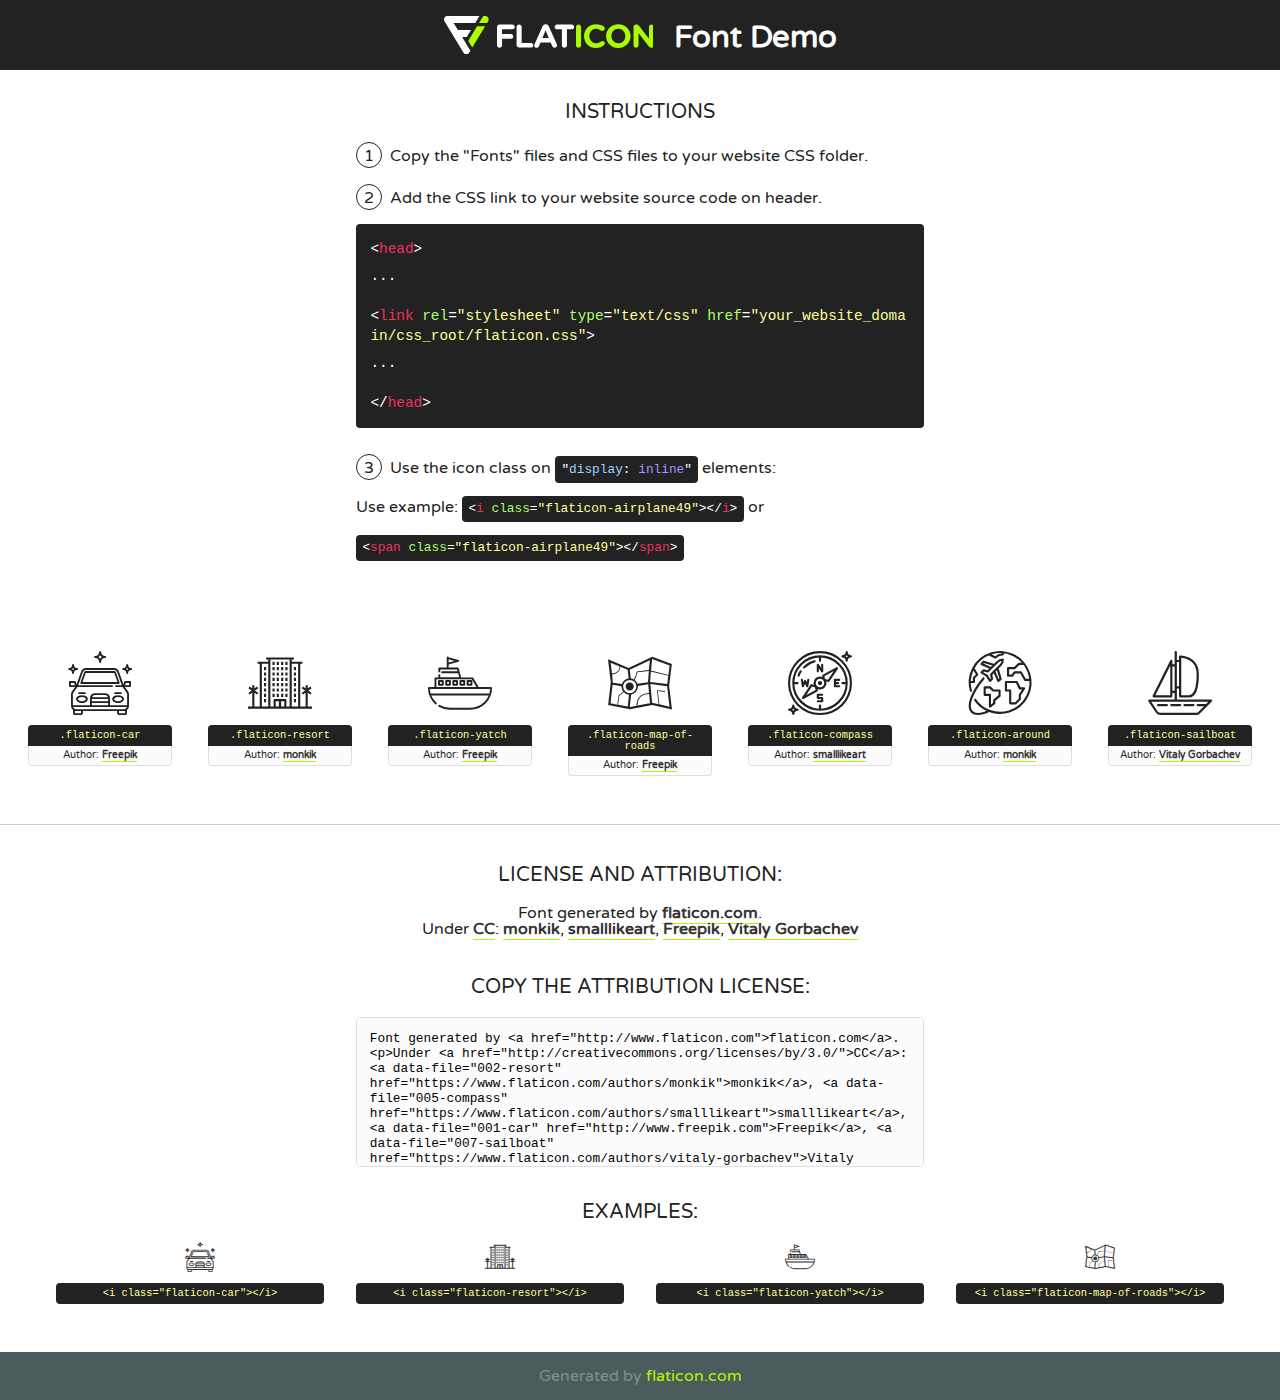
<file: Template_PDS2/fonts/flaticon/font/flaticon.html>
<!DOCTYPE html>
<!--
  Flaticon icon font: Flaticon
  Creation date: 05/07/2018 04:38
-->
<html>
<!DOCTYPE html>
<html>

<head>
    <title>Flaticon WebFont</title>
    <link href="http://fonts.googleapis.com/css?family=Varela+Round" rel="stylesheet" type="text/css" />
    <link rel="stylesheet" type="text/css" href="flaticon.css">
    <meta charset="UTF-8">
    <style>
    html, body, div, span, applet, object, iframe,
    h1, h2, h3, h4, h5, h6, p, blockquote, pre,
    a, abbr, acronym, address, big, cite, code,
    del, dfn, em, img, ins, kbd, q, s, samp,
    small, strike, strong, sub, sup, tt, var,
    b, u, i, center,
    dl, dt, dd, ol, ul, li,
    fieldset, form, label, legend,
    table, caption, tbody, tfoot, thead, tr, th, td,
    article, aside, canvas, details, embed, 
    figure, figcaption, footer, header, hgroup, 
    menu, nav, output, ruby, section, summary,
    time, mark, audio, video {
        margin: 0;
        padding: 0;
        border: 0;
        font-size: 100%;
        font: inherit;
        vertical-align: baseline;
    }
    /* HTML5 display-role reset for older browsers */
    article, aside, details, figcaption, figure, 
    footer, header, hgroup, menu, nav, section {
        display: block;
    }
    body {
        line-height: 1;
    }
    ol, ul {
        list-style: none;
    }
    blockquote, q {
        quotes: none;
    }
    blockquote:before, blockquote:after,
    q:before, q:after {
        content: '';
        content: none;
    }
    table {
        border-collapse: collapse;
        border-spacing: 0;
    }
    body {
        font-family: 'Varela Round', Helvetica, Arial, sans-serif;
        font-size: 16px;
        color: #222;
    }
    a {
        color: #333;
        border-bottom: 1px solid #a9fd00;
        font-weight: bold;
        text-decoration: none;
    }
    * {
        -moz-box-sizing: border-box;
        -webkit-box-sizing: border-box;
        box-sizing: border-box;
        margin: 0;
        padding: 0;
    }
    [class^="flaticon-"]:before, [class*=" flaticon-"]:before, [class^="flaticon-"]:after, [class*=" flaticon-"]:after {
        font-family: Flaticon;
        font-size: 30px;
        font-style: normal;
        margin-left: 20px;
        color: #333;
    }
    .wrapper {
        max-width: 600px;
        margin: auto;
        padding: 0 1em;
    }
    .title {
        font-size: 1.25em;
        text-align: center;
        margin-bottom: 1em;
        text-transform: uppercase;
    }
    header {
        text-align: center;
        background-color: #222;
        color: #fff;
        padding: 1em;
    }
    header .logo {
        width: 210px;
        height: 38px;
        display: inline-block;
        vertical-align: middle;
        margin-right: 1em;
        border: none;
    }
    header strong {
        font-size: 1.95em;
        font-weight: bold;
        vertical-align: middle;
        margin-top: 5px;
        display: inline-block;
    }
    .demo {
        margin: 2em auto;
        line-height: 1.25em;
    }
    .demo ul li {
        margin-bottom: 1em;
    }
    .demo ul li .num {
        color: #222;
        border-radius: 20px;
        display: inline-block;
        width: 26px;
        padding: 3px;
        height: 26px;
        text-align: center;
        margin-right: 0.5em;
        border: 1px solid #222;
    }
    .demo ul li code {
        background-color: #222;
        border-radius: 4px;
        padding: 0.25em 0.5em;
        display: inline-block;
        color: #fff;
        font-family: Consolas,Monaco,Lucida Console,Liberation Mono,DejaVu Sans Mono,Bitstream Vera Sans Mono,Courier New, monospace;
        font-weight: lighter;
        margin-top: 1em;
        font-size: 0.8em;
        word-break: break-all;
    }
    .demo ul li code.big {
        padding: 1em;
        font-size: 0.9em;
    }
    .demo ul li code .red {
        color: #EF3159;
    }
    .demo ul li code .green {
        color: #ACFF65;
    }
    .demo ul li code .yellow {
        color: #FFFF99;
    }
    .demo ul li code .blue {
        color: #99D3FF;
    }
    .demo ul li code .purple {
        color: #A295FF;
    }
    .demo ul li code .dots {
        margin-top: 0.5em;
        display: block;
    }
    #glyphs {
        border-bottom: 1px solid #ccc;
        padding: 2em 0;
        text-align: center;
    }
    .glyph {
        display: inline-block;
        width: 9em;
        margin: 1em;
        text-align: center;
        vertical-align: top;
        background: #FFF;
    }
    .glyph .glyph-icon {
        padding: 10px;
        display: block;
        font-family:"Flaticon";
        font-size: 64px;
        line-height: 1;
    }
    .glyph .glyph-icon:before {
        font-size: 64px;
        color: #222;
        margin-left: 0;
    }
    .class-name {
        font-size: 0.65em;
        background-color: #222;
        color: #fff;
        border-radius: 4px 4px 0 0;
        padding: 0.5em;
        color: #FFFF99;
        font-family: Consolas,Monaco,Lucida Console,Liberation Mono,DejaVu Sans Mono,Bitstream Vera Sans Mono,Courier New, monospace;
    }
    .author-name {
        font-size: 0.6em;
        background-color: #fcfcfd;
        border: 1px solid #DEDEE4;
        border-top: 0;
        border-radius: 0 0 4px 4px;
        padding: 0.5em;
    }
    .class-name:last-child {
        font-size: 10px;
        color:#888;
    }
    .class-name:last-child a {
        font-size: 10px;
        color:#555;
    }
    .class-name:last-child a:hover {
        color:#a9fd00;
    }
    .glyph > input {
        display: block;
        width: 100px;
        margin: 5px auto;
        text-align: center;
        font-size: 12px;
        cursor: text;
    }
    .glyph > input.icon-input {
        font-family:"Flaticon";
        font-size: 16px;
        margin-bottom: 10px;
    }
    .attribution .title {
        margin-top: 2em;
    }
    .attribution textarea {
        background-color: #fcfcfd;
        padding: 1em;
        border: none;
        box-shadow: none;
        border: 1px solid #DEDEE4;
        border-radius: 4px;
        resize: none;
        width: 100%;
        height: 150px;
        font-size: 0.8em;
        font-family: Consolas,Monaco,Lucida Console,Liberation Mono,DejaVu Sans Mono,Bitstream Vera Sans Mono,Courier New, monospace;
        -webkit-appearance: none;
    }
    .iconsuse {
        margin: 2em auto;
        text-align: center;
        max-width: 1200px;
    }
    .iconsuse:after {
        content: '';
        display: table;
        clear: both;
    }
    .iconsuse .image {
        float: left;
        width: 25%;
        padding: 0 1em;
    }
    .iconsuse .image p {
        margin-bottom: 1em;
    }
    .iconsuse .image span {
        display: block;
        font-size: 0.65em;
        background-color: #222;
        color: #fff;
        border-radius: 4px;
        padding: 0.5em;
        color: #FFFF99;
        margin-top: 1em;
        font-family: Consolas,Monaco,Lucida Console,Liberation Mono,DejaVu Sans Mono,Bitstream Vera Sans Mono,Courier New, monospace;
    }
    #footer {
        text-align: center;
        background-color: #4C5B5C;
        color: #7c9192;
        padding: 1em;
    }
    #footer a {
        border: none;
        color: #a9fd00;
        font-weight: normal;
    }
    @media (max-width: 960px) {
        .iconsuse .image {
            width: 50%;
        }
    }
    @media (max-width: 560px) {
        .iconsuse .image {
            width: 100%;
        }
    }
    </style>
</head>

<body class="characters-off">

    <header>
        <a href="http://www.flaticon.com" target="_blank" class="logo">
            <svg version="1.1" xmlns="http://www.w3.org/2000/svg" xmlns:xlink="http://www.w3.org/1999/xlink" xmlns:a="http://ns.adobe.com/AdobeSVGViewerExtensions/3.0/" viewBox="0 0 560.875 102.036" enable-background="new 0 0 560.875 102.036" xml:space="preserve">
                <defs>
                </defs>
                <g>
                    <g class="letters">
                        <path fill="#ffffff" d="M141.596,29.675c0-3.777,2.985-6.767,6.764-6.767h34.438c3.426,0,6.15,2.728,6.15,6.15
                        c0,3.43-2.724,6.149-6.15,6.149h-27.674v13.091h23.719c3.429,0,6.151,2.724,6.151,6.15c0,3.43-2.723,6.149-6.151,6.149h-23.719
                        v17.574c0,3.773-2.986,6.761-6.764,6.761c-3.779,0-6.764-2.989-6.764-6.761V29.675z"></path>
                        <path fill="#ffffff" d="M193.844,29.149c0-3.781,2.985-6.767,6.764-6.767c3.776,0,6.763,2.985,6.763,6.767v42.957h25.039
                        c3.426,0,6.149,2.726,6.149,6.153c0,3.425-2.723,6.15-6.149,6.15h-31.802c-3.779,0-6.764-2.986-6.764-6.768V29.149z"></path>
                        <path fill="#ffffff" d="M241.891,75.71l21.438-48.407c1.492-3.341,4.215-5.357,7.906-5.357h0.792
                        c3.686,0,6.323,2.017,7.815,5.357l21.439,48.407c0.436,0.967,0.701,1.845,0.701,2.723c0,3.602-2.809,6.501-6.414,6.501
                        c-3.161,0-5.269-1.845-6.499-4.655l-4.132-9.661h-27.059l-4.301,10.102c-1.144,2.631-3.426,4.214-6.237,4.214
                        c-3.517,0-6.24-2.81-6.24-6.325C241.1,77.64,241.451,76.677,241.891,75.71z M279.932,58.666l-8.521-20.297l-8.526,20.297H279.932
                        z"></path>
                        <path fill="#ffffff" d="M314.864,35.387H301.86c-3.429,0-6.239-2.813-6.239-6.238c0-3.429,2.811-6.24,6.239-6.24h39.533
                        c3.426,0,6.237,2.811,6.237,6.24c0,3.425-2.811,6.238-6.237,6.238h-13.001v42.785c0,3.773-2.99,6.761-6.764,6.761
                        c-3.779,0-6.764-2.989-6.764-6.761V35.387z"></path>
                        <path fill="#A9FD00" d="M352.615,29.149c0-3.781,2.985-6.767,6.767-6.767c3.774,0,6.761,2.985,6.761,6.767v49.024
                        c0,3.773-2.987,6.761-6.761,6.761c-3.781,0-6.767-2.989-6.767-6.761V29.149z"></path>
                        <path fill="#A9FD00" d="M374.132,53.836v-0.179c0-17.481,13.178-31.801,32.065-31.801c9.22,0,15.459,2.458,20.557,6.238
                        c1.402,1.054,2.637,2.985,2.637,5.357c0,3.692-2.985,6.59-6.681,6.59c-1.845,0-3.071-0.702-4.044-1.319
                        c-3.776-2.813-7.729-4.393-12.562-4.393c-10.364,0-17.831,8.611-17.831,19.154v0.173c0,10.542,7.291,19.329,17.831,19.329
                        c5.715,0,9.492-1.756,13.359-4.834c1.049-0.874,2.458-1.491,4.039-1.491c3.429,0,6.325,2.813,6.325,6.236
                        c0,2.106-1.056,3.78-2.282,4.834c-5.539,4.834-12.036,7.733-21.878,7.733C387.572,85.464,374.132,71.493,374.132,53.836z"></path>
                        <path fill="#A9FD00" d="M433.009,53.836v-0.179c0-17.481,13.79-31.801,32.766-31.801c18.981,0,32.592,14.143,32.592,31.628v0.173
                        c0,17.483-13.785,31.807-32.769,31.807C446.625,85.464,433.009,71.32,433.009,53.836z M484.224,53.836v-0.179
                        c0-10.539-7.725-19.326-18.626-19.326c-10.893,0-18.449,8.611-18.449,19.154v0.173c0,10.542,7.73,19.329,18.626,19.329
                        C476.676,72.986,484.224,64.378,484.224,53.836z"></path>
                        <path fill="#A9FD00" d="M506.233,29.321c0-3.774,2.99-6.763,6.767-6.763h1.401c3.252,0,5.183,1.583,7.029,3.953l26.093,34.265
                        V29.059c0-3.692,2.99-6.677,6.681-6.677c3.683,0,6.671,2.985,6.671,6.677v48.934c0,3.78-2.987,6.765-6.764,6.765h-0.436
                        c-3.257,0-5.188-1.581-7.034-3.953l-27.056-35.492v32.944c0,3.687-2.985,6.676-6.678,6.676c-3.683,0-6.673-2.989-6.673-6.676
                        V29.321z"></path>
                    </g>
                    <g class="insignia">
                        <path fill="#ffffff" d="M48.372,56.137h12.517l11.156-18.537H37.186L25.688,18.539h57.825L94.668,0H9.271
                        C5.925,0,2.842,1.801,1.198,4.716c-1.644,2.907-1.593,6.482,0.134,9.343l50.38,83.501c1.678,2.781,4.689,4.476,7.938,4.476
                        c3.246,0,6.257-1.695,7.935-4.476l2.898-4.804L48.372,56.137z"></path>
                        <g class="i">
                            <path fill="#A9FD00" d="M93.575,18.539h0.031v0.004l21.652,0.004l2.705-4.488c1.727-2.861,1.778-6.436,0.133-9.343
                            C116.454,1.801,113.371,0,110.026,0h-5.294L93.575,18.539z"></path>
                            <polygon fill="#A9FD00" points="88.291,27.356 64.725,66.486 75.519,84.404 109.942,27.356"></polygon>
                        </g>
                    </g>
                </g>
            </svg>
        </a>
        <strong>Font Demo</strong>
    </header>


    <section class="demo wrapper">

        <p class="title">Instructions</p>

        <ul>
            <li>
                <span class="num">1</span>Copy the "Fonts" files and CSS files to your website CSS folder.
            </li>
            <li>
                <span class="num">2</span>Add the CSS link to your website source code on header.
                <code class="big">
                    &lt;<span class="red">head</span>&gt;
                    <br/><span class="dots">...</span>
                    <br/>&lt;<span class="red">link</span> <span class="green">rel</span>=<span class="yellow">"stylesheet"</span> <span class="green">type</span>=<span class="yellow">"text/css"</span> <span class="green">href</span>=<span class="yellow">"your_website_domain/css_root/flaticon.css"</span>&gt;
                    <br/><span class="dots">...</span>
                    <br/>&lt;/<span class="red">head</span>&gt;
                </code>
            </li>

            <li>
                <p>
                    <span class="num">3</span>Use the icon class on <code>"<span class="blue">display</span>:<span class="purple"> inline</span>"</code> elements:
                    <br />
                    Use example: <code>&lt;<span class="red">i</span> <span class="green">class</span>=<span class="yellow">&quot;flaticon-airplane49&quot;</span>&gt;&lt;/<span class="red">i</span>&gt;</code> or <code>&lt;<span class="red">span</span> <span class="green">class</span>=<span class="yellow">&quot;flaticon-airplane49&quot;</span>&gt;&lt;/<span class="red">span</span>&gt;</code>
            </li>
        </ul>

    </section>




   <section id="glyphs">          
    
      
        <div class="glyph"><div class="glyph-icon flaticon-car"></div>
            <div class="class-name">.flaticon-car</div>
            <div class="author-name">Author: <a data-file="001-car" href="http://www.freepik.com">Freepik</a> </div> 
        </div>        
        
        <div class="glyph"><div class="glyph-icon flaticon-resort"></div>
            <div class="class-name">.flaticon-resort</div>
            <div class="author-name">Author: <a data-file="002-resort" href="https://www.flaticon.com/authors/monkik">monkik</a> </div> 
        </div>        
        
        <div class="glyph"><div class="glyph-icon flaticon-yatch"></div>
            <div class="class-name">.flaticon-yatch</div>
            <div class="author-name">Author: <a data-file="003-yatch" href="http://www.freepik.com">Freepik</a> </div> 
        </div>        
        
        <div class="glyph"><div class="glyph-icon flaticon-map-of-roads"></div>
            <div class="class-name">.flaticon-map-of-roads</div>
            <div class="author-name">Author: <a data-file="004-map-of-roads" href="http://www.freepik.com">Freepik</a> </div> 
        </div>        
        
        <div class="glyph"><div class="glyph-icon flaticon-compass"></div>
            <div class="class-name">.flaticon-compass</div>
            <div class="author-name">Author: <a data-file="005-compass" href="https://www.flaticon.com/authors/smalllikeart">smalllikeart</a> </div> 
        </div>        
        
        <div class="glyph"><div class="glyph-icon flaticon-around"></div>
            <div class="class-name">.flaticon-around</div>
            <div class="author-name">Author: <a data-file="006-around" href="https://www.flaticon.com/authors/monkik">monkik</a> </div> 
        </div>        
        
        <div class="glyph"><div class="glyph-icon flaticon-sailboat"></div>
            <div class="class-name">.flaticon-sailboat</div>
            <div class="author-name">Author: <a data-file="007-sailboat" href="https://www.flaticon.com/authors/vitaly-gorbachev">Vitaly Gorbachev</a> </div> 
        </div>        
        

    </section>



    <section class="attribution wrapper"   style="text-align:center;">

      <div class="title">License and attribution:</div><div class="attrDiv">Font generated by <a href="http://www.flaticon.com">flaticon.com</a>. <div><p>Under <a href="http://creativecommons.org/licenses/by/3.0/">CC</a>: <a data-file="002-resort" href="https://www.flaticon.com/authors/monkik">monkik</a>, <a data-file="005-compass" href="https://www.flaticon.com/authors/smalllikeart">smalllikeart</a>, <a data-file="001-car" href="http://www.freepik.com">Freepik</a>, <a data-file="007-sailboat" href="https://www.flaticon.com/authors/vitaly-gorbachev">Vitaly Gorbachev</a></p>  </div>
      </div>
      <div class="title">Copy the Attribution License:</div>

    <textarea onclick="this.focus();this.select();">Font generated by &lt;a href=&quot;http://www.flaticon.com&quot;&gt;flaticon.com&lt;/a&gt;. <p>Under <a href="http://creativecommons.org/licenses/by/3.0/">CC</a>: <a data-file="002-resort" href="https://www.flaticon.com/authors/monkik">monkik</a>, <a data-file="005-compass" href="https://www.flaticon.com/authors/smalllikeart">smalllikeart</a>, <a data-file="001-car" href="http://www.freepik.com">Freepik</a>, <a data-file="007-sailboat" href="https://www.flaticon.com/authors/vitaly-gorbachev">Vitaly Gorbachev</a></p>  
     </textarea>

    </section>

    <section class="iconsuse">

          <div class="title">Examples:</div>            
             
            <div class="image">
                <p>
                    <i class="glyph-icon flaticon-car"></i> 
                    <span>&lt;i class=&quot;flaticon-car&quot;&gt;&lt;/i&gt;</span>
                </p>
            </div>
            
            <div class="image">
                <p>
                    <i class="glyph-icon flaticon-resort"></i> 
                    <span>&lt;i class=&quot;flaticon-resort&quot;&gt;&lt;/i&gt;</span>
                </p>
            </div>
            
            <div class="image">
                <p>
                    <i class="glyph-icon flaticon-yatch"></i> 
                    <span>&lt;i class=&quot;flaticon-yatch&quot;&gt;&lt;/i&gt;</span>
                </p>
            </div>
            
            <div class="image">
                <p>
                    <i class="glyph-icon flaticon-map-of-roads"></i> 
                    <span>&lt;i class=&quot;flaticon-map-of-roads&quot;&gt;&lt;/i&gt;</span>
                </p>
            </div>
                       
        </div>
                            
    </section>

<div id="footer">
    <div>Generated by <a href="http://www.flaticon.com">flaticon.com</a>
    </div>
</div>



</body>
</html>
</file>
<file: Template_PDS2/fonts/flaticon/font/flaticon.css>
/*
  	Flaticon icon font: Flaticon
  	Creation date: 05/07/2018 04:38
  	*/

@font-face {
  font-family: "Flaticon";
  src: url("./Flaticon.eot");
  src: url("./Flaticon.eot?#iefix") format("embedded-opentype"),
       url("./Flaticon.woff") format("woff"),
       url("./Flaticon.ttf") format("truetype"),
       url("./Flaticon.svg#Flaticon") format("svg");
  font-weight: normal;
  font-style: normal;
}

@media screen and (-webkit-min-device-pixel-ratio:0) {
  @font-face {
    font-family: "Flaticon";
    src: url("./Flaticon.svg#Flaticon") format("svg");
  }
}

[class^="flaticon-"]:before, [class*=" flaticon-"]:before,
[class^="flaticon-"]:after, [class*=" flaticon-"]:after {   
  font-family: Flaticon;
  font-style: normal;
}

.flaticon-car:before { content: "\f100"; }
.flaticon-resort:before { content: "\f101"; }
.flaticon-yatch:before { content: "\f102"; }
.flaticon-map-of-roads:before { content: "\f103"; }
.flaticon-compass:before { content: "\f104"; }
.flaticon-around:before { content: "\f105"; }
.flaticon-sailboat:before { content: "\f106"; }
</file>
